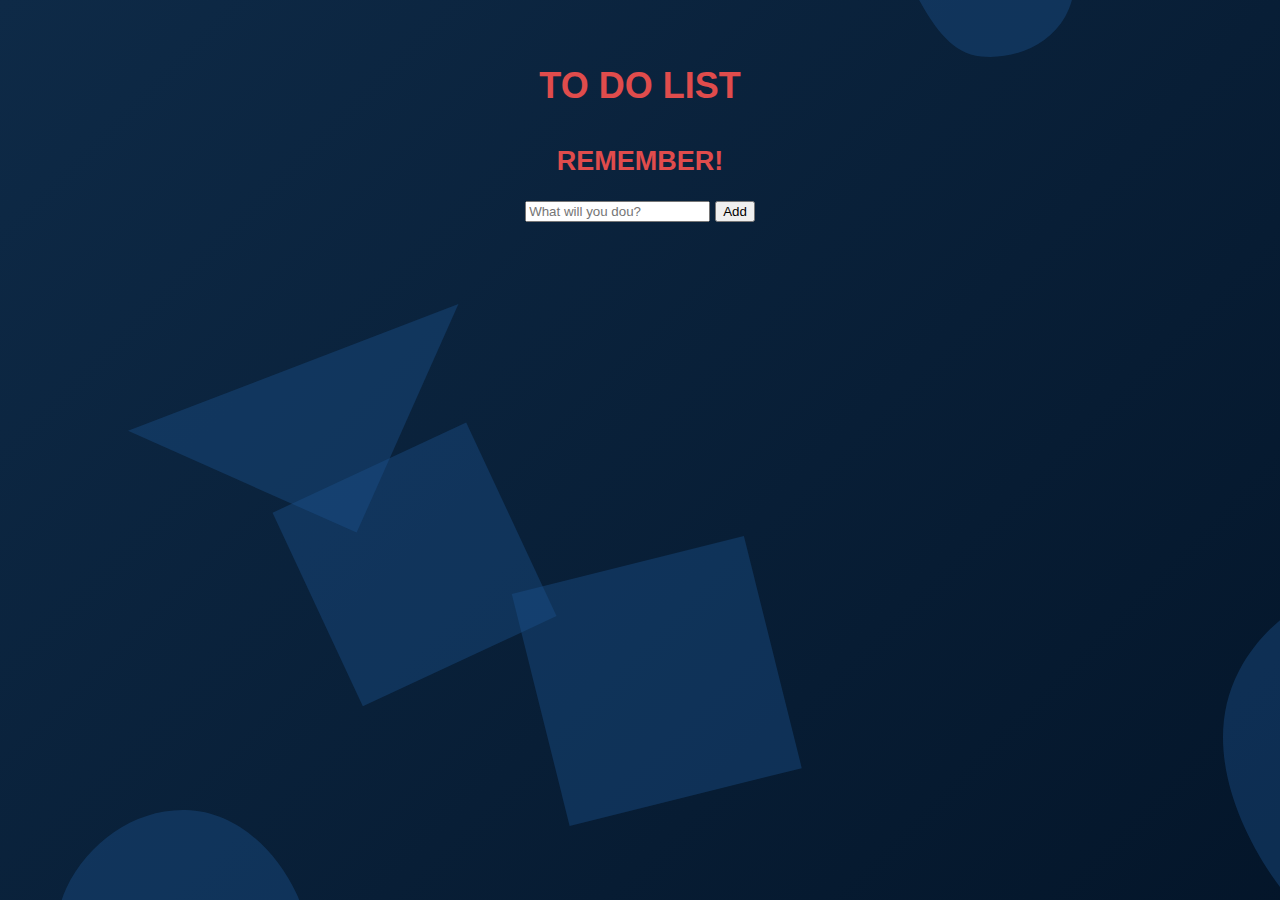
<file: todo/benim.html>
<!DOCTYPE html>
<html lang="en">

<head>
    <meta charset="UTF-8">
    <meta http-equiv="X-UA-Compatible" content="IE=edge">
    <meta name="viewport" content="width=device-width, initial-scale=1.0">
    <link rel="stylesheet" href="style.css">
    <title>To Do</title>
</head>

<body>
    <h1>TO DO LIST</h1>
    <article>
        <h2>REMEMBER!</h2>
        <form id="task-form" action="">
            <input id="task-input" type="text" placeholder="What will you dou?">
            <input id="submit" type="submit" value="Add">
        </form>
        <ul id="task-list">
        </ul>
    </article>
    <script src="/todo/index.js"></script>
</body>

</html>
</file>
<file: todo/style.css>
body {
  color: rgb(224, 76, 76);
  text-align: center;
  font-family: "Oswald", sans-serif;
  font-size: 18px;
  margin: 50px;
  background-image: url("data:image/svg+xml,%3csvg xmlns='http://www.w3.org/2000/svg' version='1.1' xmlns:xlink='http://www.w3.org/1999/xlink' xmlns:svgjs='http://svgjs.com/svgjs' width='1920' height='1080' preserveAspectRatio='none' viewBox='0 0 1920 1080'%3e%3cg mask='url(%26quot%3b%23SvgjsMask1197%26quot%3b)' fill='none'%3e%3crect width='1920' height='1080' x='0' y='0' fill='url(%23SvgjsLinearGradient1198)'%3e%3c/rect%3e%3cpath d='M1180.048%2c1065.628C1213.16%2c1065.77%2c1252.078%2c1066.183%2c1268.299%2c1037.316C1284.36%2c1008.732%2c1264.478%2c975.369%2c1245.976%2c948.301C1230.419%2c925.543%2c1207.501%2c910.711%2c1180.048%2c908.211C1146.52%2c905.157%2c1108.306%2c906.168%2c1089.424%2c934.042C1068.869%2c964.385%2c1072.315%2c1006.378%2c1093.103%2c1036.562C1111.68%2c1063.536%2c1147.296%2c1065.487%2c1180.048%2c1065.628' fill='rgba(28%2c 83%2c 142%2c 0.4)' class='triangle-float1'%3e%3c/path%3e%3cpath d='M466.18601628885995 425.95448780141805L272.53979791581673 516.2532024015233 362.838512515922 709.8994207745665 556.4847308889651 619.6007061744613z' fill='rgba(28%2c 83%2c 142%2c 0.4)' class='triangle-float3'%3e%3c/path%3e%3cpath d='M1435.183%2c963.637C1502.688%2c964.872%2c1570.218%2c940.976%2c1606.613%2c884.109C1645.867%2c822.776%2c1651.539%2c744.288%2c1616.38%2c680.52C1580.052%2c614.631%2c1510.41%2c574.577%2c1435.183%2c573.187C1357.413%2c571.75%2c1278.315%2c604.814%2c1242.007%2c673.603C1207.493%2c738.992%2c1233.294%2c816.491%2c1274.282%2c878.03C1310.378%2c932.224%2c1370.08%2c962.446%2c1435.183%2c963.637' fill='rgba(28%2c 83%2c 142%2c 0.4)' class='triangle-float2'%3e%3c/path%3e%3cpath d='M574.1797603158866 826.0497383602724L806.3096069634857 768.1732672953327 748.4331358985461 536.0434206477335 516.3032892509469 593.9198917126732z' fill='rgba(28%2c 83%2c 142%2c 0.4)' class='triangle-float1'%3e%3c/path%3e%3cpath d='M1523.1630225585106 333.7995231279535L1797.2032818027058 290.39581004117076 1479.7593094717279 59.75926388375842z' fill='rgba(28%2c 83%2c 142%2c 0.4)' class='triangle-float2'%3e%3c/path%3e%3cpath d='M1797.7876776200571 56.765518117306996L1594.4057091830039-46.86277076964426 1694.159388733106 260.1474865543602z' fill='rgba(28%2c 83%2c 142%2c 0.4)' class='triangle-float3'%3e%3c/path%3e%3cpath d='M1832.1077104350748 851.1010551016745L2078.9085130801222 708.6105452583406 1936.418003236788 461.80974261329334 1689.6172005917408 604.3002524566273z' fill='rgba(28%2c 83%2c 142%2c 0.4)' class='triangle-float3'%3e%3c/path%3e%3cpath d='M1688.7061414106042-18.613629692678366L1684.9650002985918 195.71620106977025 1899.2948310610404 199.45734218178268 1903.0359721730529-14.872488580665939z' fill='rgba(28%2c 83%2c 142%2c 0.4)' class='triangle-float2'%3e%3c/path%3e%3cpath d='M984.122%2c59.432C1017.176%2c62.553%2c1051.654%2c48.426%2c1068.066%2c19.565C1084.331%2c-9.037%2c1077.775%2c-45.122%2c1058.905%2c-72.076C1042.525%2c-95.474%2c1012.684%2c-100.352%2c984.122%2c-100.343C955.582%2c-100.334%2c923.515%2c-96.846%2c909.423%2c-72.028C895.438%2c-47.397%2c909.78%2c-18.684%2c923.773%2c5.942C938.007%2c30.991%2c955.439%2c56.724%2c984.122%2c59.432' fill='rgba(28%2c 83%2c 142%2c 0.4)' class='triangle-float2'%3e%3c/path%3e%3cpath d='M1900.628%2c937.232C2002.473%2c940.62%2c2083.981%2c860.513%2c2132.229%2c770.758C2177.702%2c686.166%2c2181.885%2c585.552%2c2134.617%2c501.949C2086.597%2c417.016%2c1998.138%2c364.5%2c1900.628%2c361.129C1796.611%2c357.533%2c1685.019%2c392.489%2c1636.83%2c484.74C1590.934%2c572.601%2c1644.335%2c670.553%2c1694.26%2c756.189C1743.657%2c840.919%2c1802.604%2c933.971%2c1900.628%2c937.232' fill='rgba(28%2c 83%2c 142%2c 0.4)' class='triangle-float2'%3e%3c/path%3e%3cpath d='M185.483%2c1100.301C231.207%2c1100.336%2c260.562%2c1056.907%2c282.43%2c1016.751C303.064%2c978.862%2c314.888%2c935.731%2c296.31%2c896.793C274.987%2c852.1%2c234.991%2c814.603%2c185.483%2c813.554C134.508%2c812.474%2c88.133%2c845.884%2c66.212%2c891.917C46.748%2c932.79%2c66.303%2c977.314%2c88.791%2c1016.604C111.487%2c1056.257%2c139.794%2c1100.266%2c185.483%2c1100.301' fill='rgba(28%2c 83%2c 142%2c 0.4)' class='triangle-float3'%3e%3c/path%3e%3cpath d='M356.64522668254256 536.1462750842895L458.437176974726 307.5178114406152 128.01676303886822 434.35432479210607z' fill='rgba(28%2c 83%2c 142%2c 0.4)' class='triangle-float3'%3e%3c/path%3e%3c/g%3e%3cdefs%3e%3cmask id='SvgjsMask1197'%3e%3crect width='1920' height='1080' fill='white'%3e%3c/rect%3e%3c/mask%3e%3clinearGradient x1='10.94%25' y1='-19.44%25' x2='89.06%25' y2='119.44%25' gradientUnits='userSpaceOnUse' id='SvgjsLinearGradient1198'%3e%3cstop stop-color='%230e2a47' offset='0'%3e%3c/stop%3e%3cstop stop-color='rgba(0%2c 14%2c 31%2c 1)' offset='1'%3e%3c/stop%3e%3c/linearGradient%3e%3cstyle%3e %40keyframes float1 %7b 0%25%7btransform: translate(0%2c 0)%7d 50%25%7btransform: translate(-10px%2c 0)%7d 100%25%7btransform: translate(0%2c 0)%7d %7d .triangle-float1 %7b animation: float1 5s infinite%3b %7d %40keyframes float2 %7b 0%25%7btransform: translate(0%2c 0)%7d 50%25%7btransform: translate(-5px%2c -5px)%7d 100%25%7btransform: translate(0%2c 0)%7d %7d .triangle-float2 %7b animation: float2 4s infinite%3b %7d %40keyframes float3 %7b 0%25%7btransform: translate(0%2c 0)%7d 50%25%7btransform: translate(0%2c -10px)%7d 100%25%7btransform: translate(0%2c 0)%7d %7d .triangle-float3 %7b animation: float3 6s infinite%3b %7d %3c/style%3e%3c/defs%3e%3c/svg%3e");
}
.completed {
  text-decoration: line-through;
  background-color: rgb(107, 107, 175);
}

h1 {
  padding: 15px;
}
li {
  margin: 5px;
}

ul {
  list-style-type: none;
}
form {
  margin: 10px;
}

button {
  color: red;
  margin-left: 100px;
  transition: 500ms;
}
button:hover {
  color: white;
}
</file>
